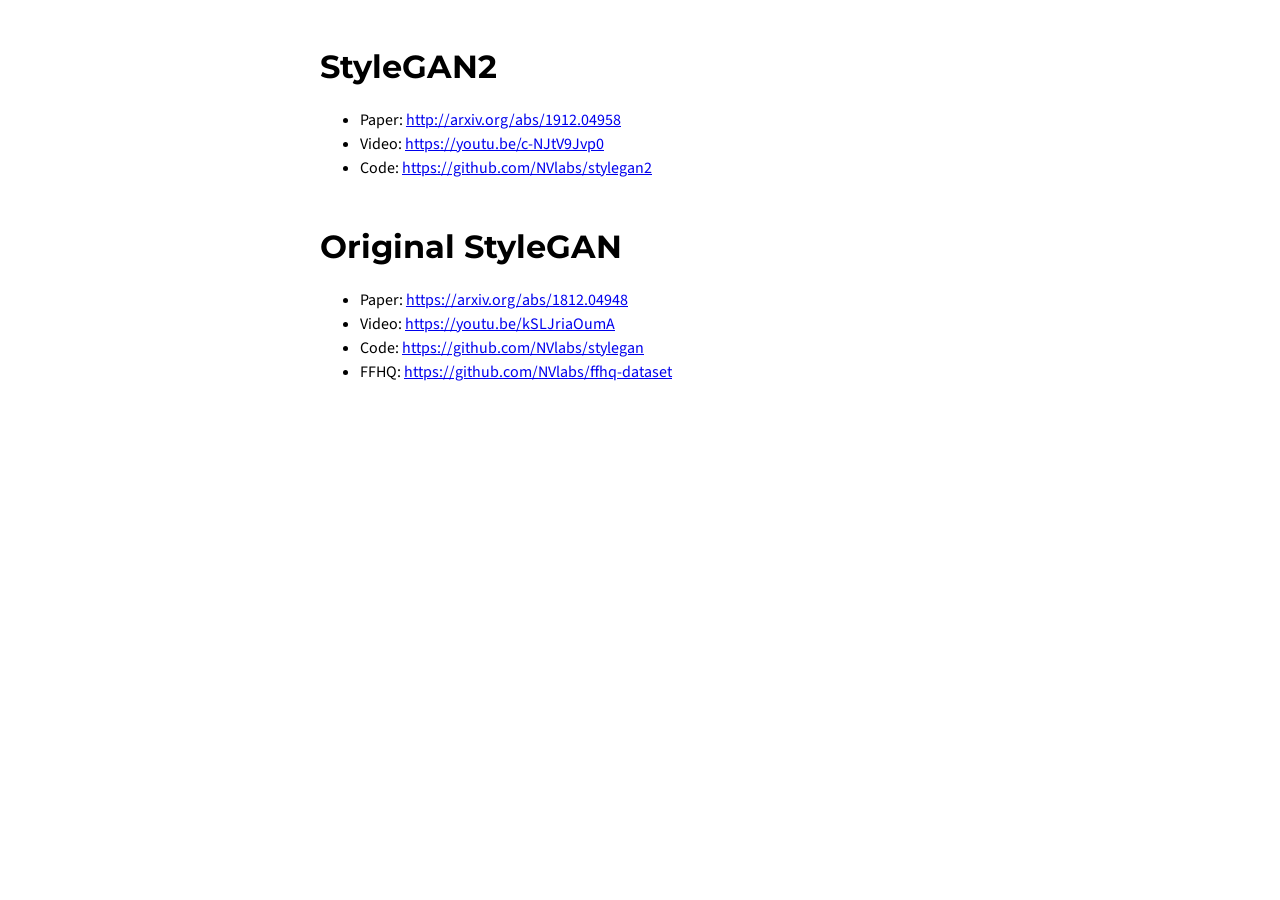
<file: reconstruction/ostec/external/stylegan2/docs/versions.html>
<!DOCTYPE html>
<html xmlns="http://www.w3.org/1999/xhtml" lang="" xml:lang="">
<head>
  <meta charset="utf-8"/>
  <meta name="viewport" content="width=device-width, initial-scale=1.0, user-scalable=yes"/>
  <title>StyleGAN versions</title>
  <link href="https://fonts.googleapis.com/css?family=Montserrat|Source+Sans+Pro" rel="stylesheet"/>
  <style type="text/css">

  body {
      font-family: 'Source Sans Pro', sans-serif;
      color: #000000;
      line-height: 1.5;
  }

  h1, h2, h3, h4, h5, h6 {
      font-family: 'Montserrat', serif;
  }

  h1 {
      line-height: 1.2;
      font-size: 2em;
      margin-top: 1.5em;
  }

  p {
    margin-left: 0px;
    margin-right: 0px;
    margin-top: 0.75em;
    margin-bottom: 0.75em;
  }

  @media screen and (min-width: 680px) {
      .max-width {
          margin: 0 100px 0 170px;
          max-width: 640px;
      }
  }
  @media screen and (min-width: 980px) {
      .max-width {
          margin: 0 auto;
      }
  }
  </style>
</head>
<body class="max-width">

<h1>StyleGAN2</h1>
<ul>
    <li>Paper: <a href="http://arxiv.org/abs/1912.04958">http://arxiv.org/abs/1912.04958</a></li>
    <li>Video: <a href="https://youtu.be/c-NJtV9Jvp0">https://youtu.be/c-NJtV9Jvp0</a></li>
    <li>Code: <a href="https://github.com/NVlabs/stylegan2">https://github.com/NVlabs/stylegan2</a></li>
</ul>

<h1>Original StyleGAN</h1>
<ul>
    <li>Paper: <a href="https://arxiv.org/abs/1812.04948">https://arxiv.org/abs/1812.04948</a></li>
    <li>Video: <a href="https://youtu.be/kSLJriaOumA">https://youtu.be/kSLJriaOumA</a></li>
    <li>Code: <a href="https://github.com/NVlabs/stylegan">https://github.com/NVlabs/stylegan</a></li>
    <li>FFHQ: <a href="https://github.com/NVlabs/ffhq-dataset">https://github.com/NVlabs/ffhq-dataset</a></li>
</ul>

</body>
</html>
</file>
